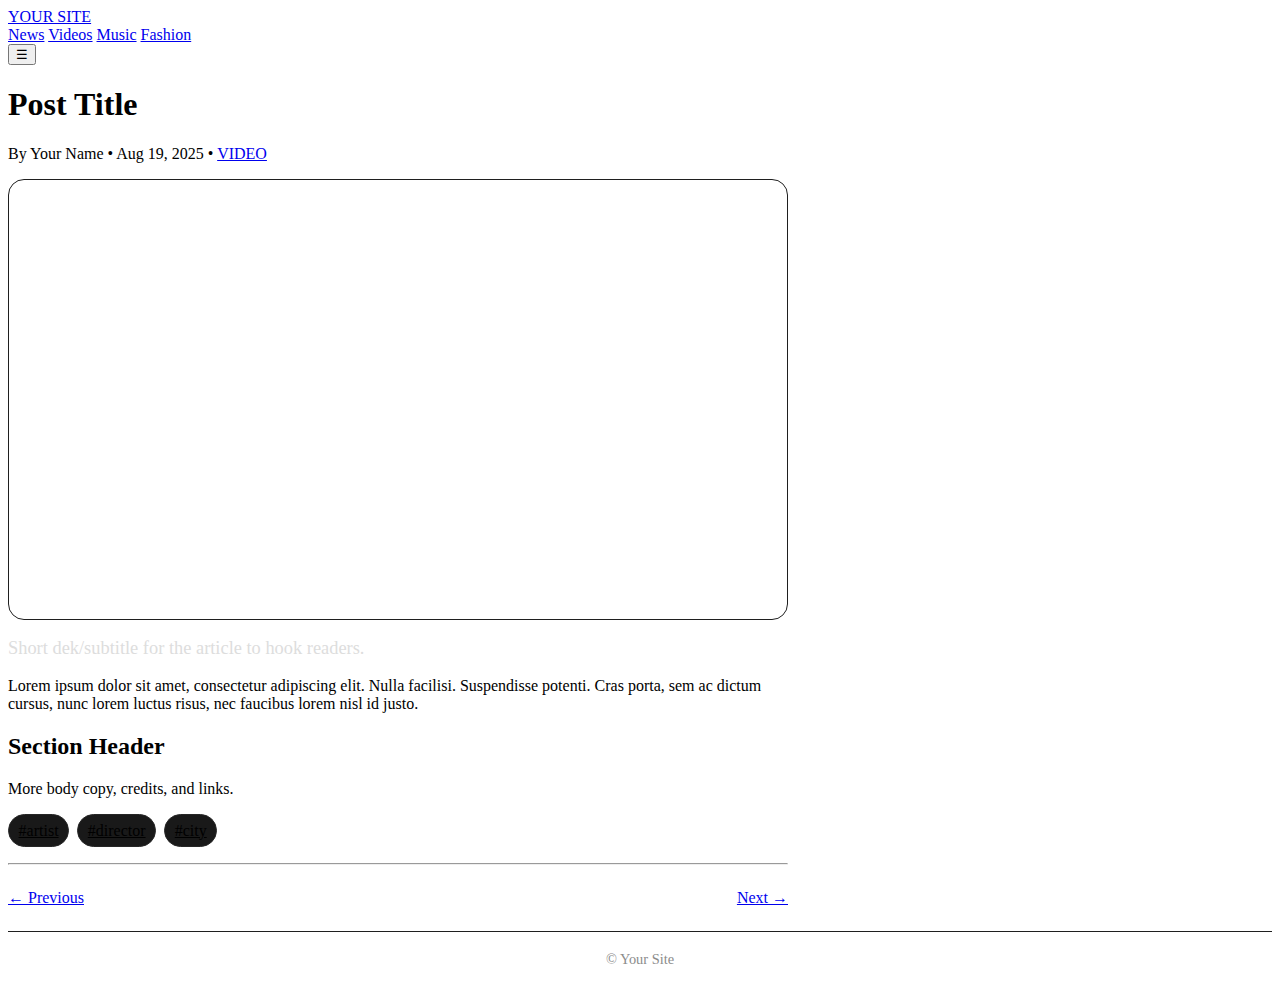
<file: post.html>
<!-- =========================== post.html =========================== -->
<!-- Duplicate this file per article and update content/OG image. -->
<!doctype html>
<html lang="en">
<head>
<meta charset="utf-8" />
<meta name="viewport" content="width=device-width, initial-scale=1" />
<title>Post Title — Your Site</title>
<link rel="stylesheet" href="styles.css" />
</head>
<body>
<header class="site-header">
<div class="container nav-wrap">
<a class="logo" href="/">YOUR SITE</a>
<nav class="nav" id="nav">
<a href="/index.html#news">News</a>
<a href="/index.html#videos">Videos</a>
<a href="/index.html#music">Music</a>
<a href="/index.html#fashion">Fashion</a>
</nav>
<button class="hamburger" id="hamburger" aria-label="Menu">☰</button>
</div>
</header>


<main class="container post">
<h1>Post Title</h1>
<div class="meta">By Your Name • <time>Aug 19, 2025</time> • <a class="pill" href="/index.html#videos">VIDEO</a></div>


<div class="embed">
<!-- Replace with your video ID -->
<iframe
src="https://www.youtube.com/embed/dQw4w9WgXcQ"
title="YouTube video player"
frameborder="0" allow="accelerometer; autoplay; clipboard-write; encrypted-media; gyroscope; picture-in-picture" allowfullscreen>
</iframe>
</div>


<p class="lead">Short dek/subtitle for the article to hook readers.</p>


<p>Lorem ipsum dolor sit amet, consectetur adipiscing elit. Nulla facilisi. Suspendisse potenti. Cras porta, sem ac dictum cursus, nunc lorem luctus risus, nec faucibus lorem nisl id justo.</p>


<h2>Section Header</h2>
<p>More body copy, credits, and links.</p>


<div class="tags">
<a href="#">#artist</a>
<a href="#">#director</a>
<a href="#">#city</a>
</div>


<hr />
<div class="post-nav">
<a href="post.html">← Previous</a>
<a href="post.html">Next →</a>
</div>
</main>


<footer class="site-footer">
<div class="container copy">© <span id="year"></span> Your Site</div>
</footer>


<script src="script.js"></script>
</body>
</html>
</file>
<file: styles.css>
<!-- =========================== styles.css =========================== -->
.hero-card img{width:100%;height:420px;object-fit:cover;display:block}
.hero-text{position:absolute;left:0;right:0;bottom:0;padding:1rem;display:grid;gap:.4rem;background:linear-gradient(180deg,transparent,rgba(0,0,0,.72))}
.hero-text h1{margin:0;font-size:2rem}
.hero-side{display:grid;gap:.8rem}
.side-card{display:block;padding:1rem;border-radius:14px;background:var(--card);border:1px solid #1f1f1f}
.side-card:hover{transform:translateY(-2px)}


/* Filters */
.filters{display:flex;gap:.5rem;align-items:center;padding:1rem 0}
.filter-btn{background:#191919;border:1px solid #262626;color:var(--text);padding:.5rem .8rem;border-radius:999px;cursor:pointer}
.filter-btn.active, .filter-btn:hover{background:var(--accent);color:#111;border-color:var(--accent)}


/* Grid */
.card-grid{display:grid;grid-template-columns:repeat(auto-fill,minmax(260px,1fr));gap:1rem;padding-bottom:2rem}
.card{background:var(--card);border:1px solid #1f1f1f;border-radius:16px;overflow:hidden;display:block}
.card .thumb{height:180px;overflow:hidden}
.card img{width:100%;height:100%;object-fit:cover;display:block}
.card-body{padding:.9rem;display:grid;gap:.35rem}
.card h2{margin:.2rem 0;font-size:1.05rem}
.card p{margin:0;color:var(--muted);font-size:.95rem}
.card:hover{transform:translateY(-3px)}


/* Video section */
.video-section{padding:1rem 0 2rem}
.video-wrap{position:relative;padding-bottom:56.25%;height:0;overflow:hidden;border-radius:16px;border:1px solid #1f1f1f}
.video-wrap iframe{position:absolute;top:0;left:0;width:100%;height:100%}


/* Post page */
.post{max-width:780px}
.post .meta{color:var(--muted);margin:.2rem 0 1rem}
.post .lead{font-size:1.15rem;color:#ddd}
.embed{position:relative;padding-bottom:56.25%;height:0;border-radius:16px;overflow:hidden;border:1px solid #1f1f1f;margin:1rem 0}
.embed iframe{position:absolute;inset:0;width:100%;height:100%}
.tags{display:flex;gap:.5rem;margin:1rem 0}
.tags a{background:#191919;border:1px solid #262626;padding:.4rem .6rem;border-radius:999px;color:var(--muted)}
.post-nav{display:flex;justify-content:space-between;margin:1.5rem 0}


/* Footer */
.site-footer{border-top:1px solid #1f1f1f;padding:1.2rem 0;color:var(--muted)}
.footer-grid{display:grid;grid-template-columns:repeat(3,1fr);gap:1rem;margin-bottom:.6rem}
.copy{font-size:.9rem;text-align:center;color:#8b8b8b}


/* Responsive */
@media (max-width: 900px){
.hero-grid{grid-template-columns:1fr}
.hero-card img{height:320px}
.nav{display:none;position:absolute;top:64px;right:4%;background:#111;border:1px solid #1f1f1f;border-radius:12px;flex-direction:column;padding:.5rem}
.hamburger{display:block}
}
</style>
</file>
